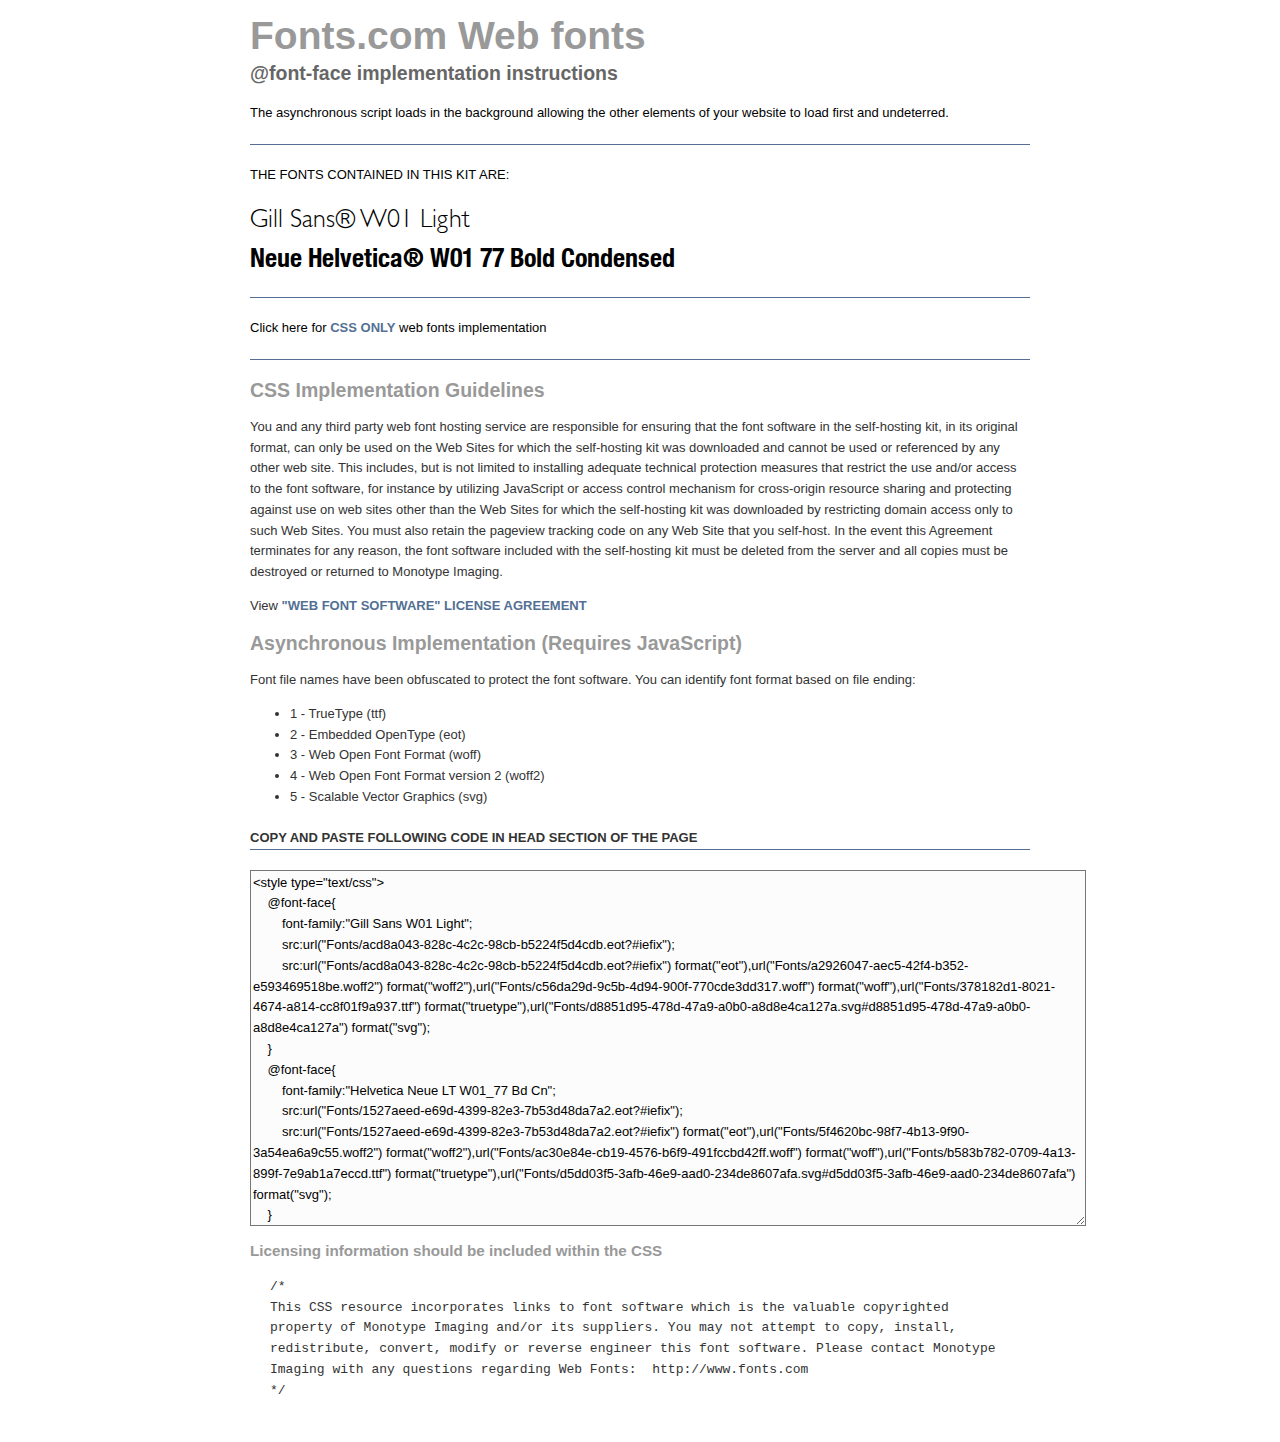
<file: moxymockupfonts/demo-async.htm>
<!DOCTYPE html PUBLIC "-//W3C//DTD XHTML 1.0 Transitional//EN" "http://www.w3.org/TR/xhtml1/DTD/xhtml1-transitional.dtd">
<html xmlns="http://www.w3.org/1999/xhtml">
<head>
    <title>Webfonts Demo</title>
    <meta http-equiv="Content-Type" content="text/html; charset=UTF-8" />
    <style type="text/css">
	    body, textarea { font-family:Arial, Sans-Serif; line-height:1.6em; font-size:13px; }
	    h1 { font-size:3em; }
	    h2, h3 { color:#999; }
	    .content { width:780px; margin: 20px auto 40px; }
	    .demo { font-weight:bold; font-style:normal; color: #999 }
	    .fontdisplay {font-size:2em;line-height:150%;margin: 10px 40px 0px 0px;}
	    .guidelines { color:#333; }
	    pre { padding:0 0 0 20px; }
	    hr { border:0; border-bottom:1px solid #537094; margin:20px 0; }
	    .link { color: #537094;text-decoration:none; font-weight:bold;}
	    .uc {text-transform:uppercase}
	    
    </style>
    <style type="text/css">
    @font-face{
        font-family:"Gill Sans W01 Light";
        src:url("Fonts/acd8a043-828c-4c2c-98cb-b5224f5d4cdb.eot?#iefix");
        src:url("Fonts/acd8a043-828c-4c2c-98cb-b5224f5d4cdb.eot?#iefix") format("eot"),url("Fonts/a2926047-aec5-42f4-b352-e593469518be.woff2") format("woff2"),url("Fonts/c56da29d-9c5b-4d94-900f-770cde3dd317.woff") format("woff"),url("Fonts/378182d1-8021-4674-a814-cc8f01f9a937.ttf") format("truetype"),url("Fonts/d8851d95-478d-47a9-a0b0-a8d8e4ca127a.svg#d8851d95-478d-47a9-a0b0-a8d8e4ca127a") format("svg");
    }
    @font-face{
        font-family:"Helvetica Neue LT W01_77 Bd Cn";
        src:url("Fonts/1527aeed-e69d-4399-82e3-7b53d48da7a2.eot?#iefix");
        src:url("Fonts/1527aeed-e69d-4399-82e3-7b53d48da7a2.eot?#iefix") format("eot"),url("Fonts/5f4620bc-98f7-4b13-9f90-3a54ea6a9c55.woff2") format("woff2"),url("Fonts/ac30e84e-cb19-4576-b6f9-491fccbd42ff.woff") format("woff"),url("Fonts/b583b782-0709-4a13-899f-7e9ab1a7eccd.ttf") format("truetype"),url("Fonts/d5dd03f5-3afb-46e9-aad0-234de8607afa.svg#d5dd03f5-3afb-46e9-aad0-234de8607afa") format("svg");
    }
</style>
<script type="text/javascript">
var MTIProjectId='932eb126-488a-40e5-be77-f86942a936a9';
 (function() {
        var mtiTracking = document.createElement('script');
        mtiTracking.type='text/javascript';
        mtiTracking.async='true';
         mtiTracking.src='mtiFontTrackingCode.js';
        (document.getElementsByTagName('head')[0]||document.getElementsByTagName('body')[0]).appendChild( mtiTracking );
   })();
</script>
</head>
<body>
    <div class="content">
        <h1 class="demo">Fonts.com Web fonts</h1>
        <p style="margin-top: -10px; font-size: 1.5em; color: #666"><b>@font-face implementation instructions</b></p>
        <p>The asynchronous script loads in the background allowing the other elements of your website to load first and undeterred.</p>
        <hr />
        <p class="uc">The fonts contained in this kit are:</p>
        <div class="fontdisplay">
            <div style="font-family:'Gill Sans W01 Light';"> Gill Sans® W01 Light </div>
<div style="font-family:'Helvetica Neue LT W01_77 Bd Cn';"> Neue Helvetica® W01 77 Bold Condensed </div>

        </div>
        <hr />
        Click here for <a class="link uc" href="demo.htm">css only</a> web fonts implementation
        <hr />
        <div class="guidelines">
            <h2>CSS Implementation Guidelines</h2>
            <p>You and any third party web font hosting service are responsible for ensuring that the font software in the self-hosting kit, in its original format, can only be used on the Web Sites for which the self-hosting kit was downloaded and cannot be used or referenced by any other web site. This includes, but is not limited to installing adequate technical protection measures that restrict the use and/or access to the font software, for instance by utilizing JavaScript or access control mechanism for cross-origin resource sharing and protecting against use on web sites other than the Web Sites for which the self-hosting kit was downloaded by restricting domain access only to such Web Sites. You must also retain the pageview tracking code on any Web Site that you self-host. In the event this Agreement terminates for any reason, the font software included with the self-hosting kit must be deleted from the server and all copies must be destroyed or returned to Monotype Imaging.</p>
            <p>View <a class="link" href="http://www.fonts.com/info/legal/eula/web-fonts" target="_blank">"WEB FONT SOFTWARE" LICENSE AGREEMENT</a></p>
            <h2>Asynchronous Implementation (Requires JavaScript)</h2>
            <p>Font file names have been obfuscated to protect the font software. You can identify font format based on file ending:</p>
            <ul>
                <li>1 - TrueType (ttf)</li>
                <li>2 - Embedded OpenType (eot)</li>
                <li>3 - Web Open Font Format (woff)</li>
                <li>4 - Web Open Font Format version 2 (woff2)</li>
                <li>5 - Scalable Vector Graphics (svg)</li>
                
            </ul>
            <p class="uc" style="margin: 20px 0px -20px;"><b>Copy and paste following code in head section of the page</b></p>
            <hr />
            <textarea style="width: 830px; height: 350px; border: 1 #fff solid; background-color: #fcfcfc;"><style type="text/css">
    @font-face{
        font-family:"Gill Sans W01 Light";
        src:url("Fonts/acd8a043-828c-4c2c-98cb-b5224f5d4cdb.eot?#iefix");
        src:url("Fonts/acd8a043-828c-4c2c-98cb-b5224f5d4cdb.eot?#iefix") format("eot"),url("Fonts/a2926047-aec5-42f4-b352-e593469518be.woff2") format("woff2"),url("Fonts/c56da29d-9c5b-4d94-900f-770cde3dd317.woff") format("woff"),url("Fonts/378182d1-8021-4674-a814-cc8f01f9a937.ttf") format("truetype"),url("Fonts/d8851d95-478d-47a9-a0b0-a8d8e4ca127a.svg#d8851d95-478d-47a9-a0b0-a8d8e4ca127a") format("svg");
    }
    @font-face{
        font-family:"Helvetica Neue LT W01_77 Bd Cn";
        src:url("Fonts/1527aeed-e69d-4399-82e3-7b53d48da7a2.eot?#iefix");
        src:url("Fonts/1527aeed-e69d-4399-82e3-7b53d48da7a2.eot?#iefix") format("eot"),url("Fonts/5f4620bc-98f7-4b13-9f90-3a54ea6a9c55.woff2") format("woff2"),url("Fonts/ac30e84e-cb19-4576-b6f9-491fccbd42ff.woff") format("woff"),url("Fonts/b583b782-0709-4a13-899f-7e9ab1a7eccd.ttf") format("truetype"),url("Fonts/d5dd03f5-3afb-46e9-aad0-234de8607afa.svg#d5dd03f5-3afb-46e9-aad0-234de8607afa") format("svg");
    }
</style>
<script type="text/javascript">
var MTIProjectId='932eb126-488a-40e5-be77-f86942a936a9';
 (function() {
        var mtiTracking = document.createElement('script');
        mtiTracking.type='text/javascript';
        mtiTracking.async='true';
         mtiTracking.src='mtiFontTrackingCode.js';
        (document.getElementsByTagName('head')[0]||document.getElementsByTagName('body')[0]).appendChild( mtiTracking );
   })();
</script></textarea>
            <h3>Licensing information should be included within the CSS</h3>
<pre>/*
This CSS resource incorporates links to font software which is the valuable copyrighted
property of Monotype Imaging and/or its suppliers. You may not attempt to copy, install,
redistribute, convert, modify or reverse engineer this font software. Please contact Monotype
Imaging with any questions regarding Web Fonts:  http://www.fonts.com
*/</pre>
        </div>
    </div>
</body>
</html>
</file>
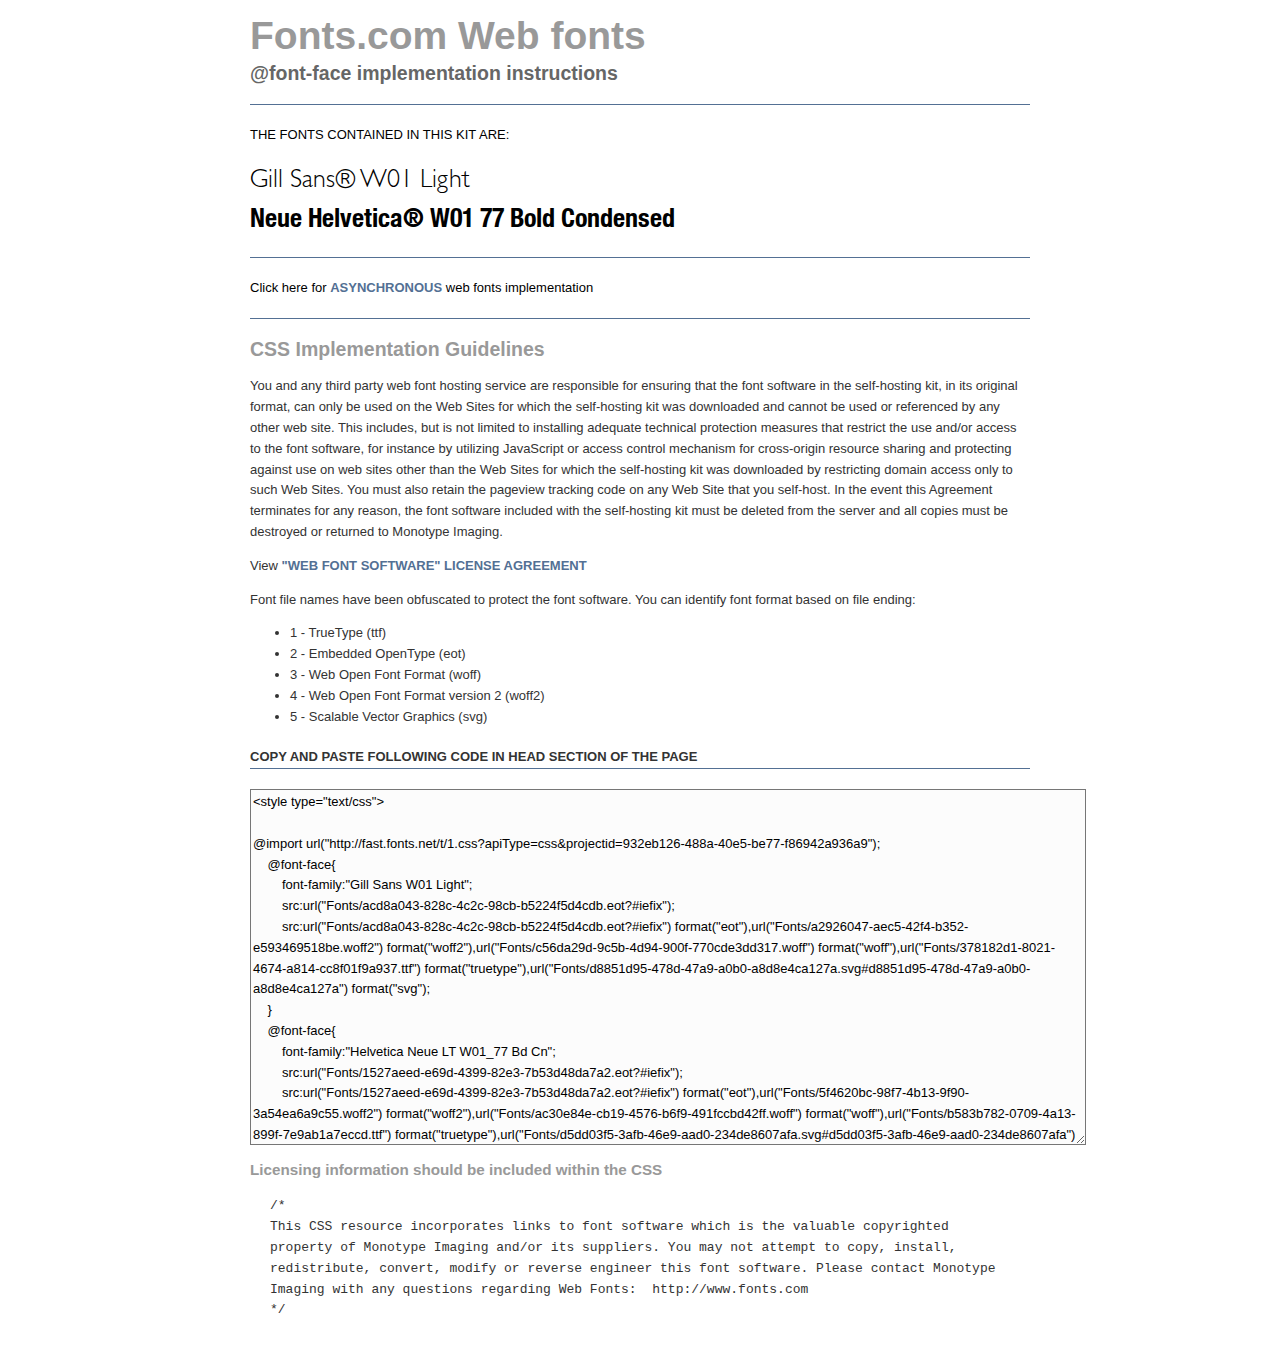
<file: moxymockupfonts/demo.htm>
<!DOCTYPE html PUBLIC "-//W3C//DTD XHTML 1.0 Transitional//EN" "http://www.w3.org/TR/xhtml1/DTD/xhtml1-transitional.dtd">
<html xmlns="http://www.w3.org/1999/xhtml">
<head>
    <title>Webfonts Demo</title>
    <meta http-equiv="Content-Type" content="text/html; charset=UTF-8" />
    <style type="text/css">
	    body, textarea { font-family:Arial, Sans-Serif; line-height:1.6em; font-size:13px; }
	    h1 { font-size:3em; }
	    h2, h3 { color:#999; }
	    .content { width:780px; margin: 20px auto 40px; }
	    .demo { font-weight:bold; font-style:normal; color: #999 }
	    .fontdisplay {font-size:2em;line-height:150%;margin: 10px 40px 0px 0px;}
	    .guidelines { color:#333; }
	    pre { padding:0 0 0 20px; }
	    hr { border:0; border-bottom:1px solid #537094; margin:20px 0; }
	    .link { color: #537094;text-decoration:none; font-weight:bold;}
	    .uc {text-transform:uppercase}
	    
    </style>
    <style type="text/css">

@import url("http://fast.fonts.net/t/1.css?apiType=css&projectid=932eb126-488a-40e5-be77-f86942a936a9");
    @font-face{
        font-family:"Gill Sans W01 Light";
        src:url("Fonts/acd8a043-828c-4c2c-98cb-b5224f5d4cdb.eot?#iefix");
        src:url("Fonts/acd8a043-828c-4c2c-98cb-b5224f5d4cdb.eot?#iefix") format("eot"),url("Fonts/a2926047-aec5-42f4-b352-e593469518be.woff2") format("woff2"),url("Fonts/c56da29d-9c5b-4d94-900f-770cde3dd317.woff") format("woff"),url("Fonts/378182d1-8021-4674-a814-cc8f01f9a937.ttf") format("truetype"),url("Fonts/d8851d95-478d-47a9-a0b0-a8d8e4ca127a.svg#d8851d95-478d-47a9-a0b0-a8d8e4ca127a") format("svg");
    }
    @font-face{
        font-family:"Helvetica Neue LT W01_77 Bd Cn";
        src:url("Fonts/1527aeed-e69d-4399-82e3-7b53d48da7a2.eot?#iefix");
        src:url("Fonts/1527aeed-e69d-4399-82e3-7b53d48da7a2.eot?#iefix") format("eot"),url("Fonts/5f4620bc-98f7-4b13-9f90-3a54ea6a9c55.woff2") format("woff2"),url("Fonts/ac30e84e-cb19-4576-b6f9-491fccbd42ff.woff") format("woff"),url("Fonts/b583b782-0709-4a13-899f-7e9ab1a7eccd.ttf") format("truetype"),url("Fonts/d5dd03f5-3afb-46e9-aad0-234de8607afa.svg#d5dd03f5-3afb-46e9-aad0-234de8607afa") format("svg");
    }

    </style>
</head>
<body>
    <div class="content">
        <h1 class="demo">Fonts.com Web fonts</h1>
        <p style="margin-top:-10px; font-size:1.5em;color:#666"><b>@font-face implementation instructions</b></p>
        <hr />
        <p class="uc">The fonts contained in this kit are:</p>
        <div class="fontdisplay">
<div style="font-family:'Gill Sans W01 Light';"> Gill Sans® W01 Light </div>
<div style="font-family:'Helvetica Neue LT W01_77 Bd Cn';"> Neue Helvetica® W01 77 Bold Condensed </div>

        </div>
        <hr />
        Click here for <a class="link uc" href="demo-async.htm">asynchronous</a> web fonts implementation
        <hr />
        <div class="guidelines">
            <h2>CSS Implementation Guidelines</h2>
            <p>You and any third party web font hosting service are responsible for ensuring that the font software in the self-hosting kit, in its original format, can only be used on the Web Sites for which the self-hosting kit was downloaded and cannot be used or referenced by any other web site. This includes, but is not limited to installing adequate technical protection measures that restrict the use and/or access to the font software, for instance by utilizing JavaScript or access control mechanism for cross-origin resource sharing and protecting against use on web sites other than the Web Sites for which the self-hosting kit was downloaded by restricting domain access only to such Web Sites. You must also retain the pageview tracking code on any Web Site that you self-host. In the event this Agreement terminates for any reason, the font software included with the self-hosting kit must be deleted from the server and all copies must be destroyed or returned to Monotype Imaging.</p>
            <p>View <a class="link" href="http://www.fonts.com/info/legal/eula/web-fonts" target="_blank">"WEB FONT SOFTWARE" LICENSE AGREEMENT</a></p>
            <p>Font file names have been obfuscated to protect the font software. You can identify font format based on file ending:</p>
            <ul>
                <li>1 - TrueType (ttf)</li>
                <li>2 - Embedded OpenType (eot)</li>
                <li>3 - Web Open Font Format (woff)</li>
                <li>4 - Web Open Font Format version 2 (woff2)</li>
                <li>5 - Scalable Vector Graphics (svg)</li>
            </ul>
            <p class="uc" style="margin: 20px 0px -20px;"><b>Copy and paste following code in head section of the page</b></p>
            <hr />
            <textarea style="width:830px; height:350px; border:1 #fff solid; background-color:#fcfcfc;"><style type="text/css">

@import url("http://fast.fonts.net/t/1.css?apiType=css&projectid=932eb126-488a-40e5-be77-f86942a936a9");
    @font-face{
        font-family:"Gill Sans W01 Light";
        src:url("Fonts/acd8a043-828c-4c2c-98cb-b5224f5d4cdb.eot?#iefix");
        src:url("Fonts/acd8a043-828c-4c2c-98cb-b5224f5d4cdb.eot?#iefix") format("eot"),url("Fonts/a2926047-aec5-42f4-b352-e593469518be.woff2") format("woff2"),url("Fonts/c56da29d-9c5b-4d94-900f-770cde3dd317.woff") format("woff"),url("Fonts/378182d1-8021-4674-a814-cc8f01f9a937.ttf") format("truetype"),url("Fonts/d8851d95-478d-47a9-a0b0-a8d8e4ca127a.svg#d8851d95-478d-47a9-a0b0-a8d8e4ca127a") format("svg");
    }
    @font-face{
        font-family:"Helvetica Neue LT W01_77 Bd Cn";
        src:url("Fonts/1527aeed-e69d-4399-82e3-7b53d48da7a2.eot?#iefix");
        src:url("Fonts/1527aeed-e69d-4399-82e3-7b53d48da7a2.eot?#iefix") format("eot"),url("Fonts/5f4620bc-98f7-4b13-9f90-3a54ea6a9c55.woff2") format("woff2"),url("Fonts/ac30e84e-cb19-4576-b6f9-491fccbd42ff.woff") format("woff"),url("Fonts/b583b782-0709-4a13-899f-7e9ab1a7eccd.ttf") format("truetype"),url("Fonts/d5dd03f5-3afb-46e9-aad0-234de8607afa.svg#d5dd03f5-3afb-46e9-aad0-234de8607afa") format("svg");
    }

</style>

</textarea>
            <h3>Licensing information should be included within the CSS</h3>
<pre>/*
This CSS resource incorporates links to font software which is the valuable copyrighted
property of Monotype Imaging and/or its suppliers. You may not attempt to copy, install,
redistribute, convert, modify or reverse engineer this font software. Please contact Monotype
Imaging with any questions regarding Web Fonts:  http://www.fonts.com
*/</pre>
        </div>
    </div>
</body>
</html>
</file>
